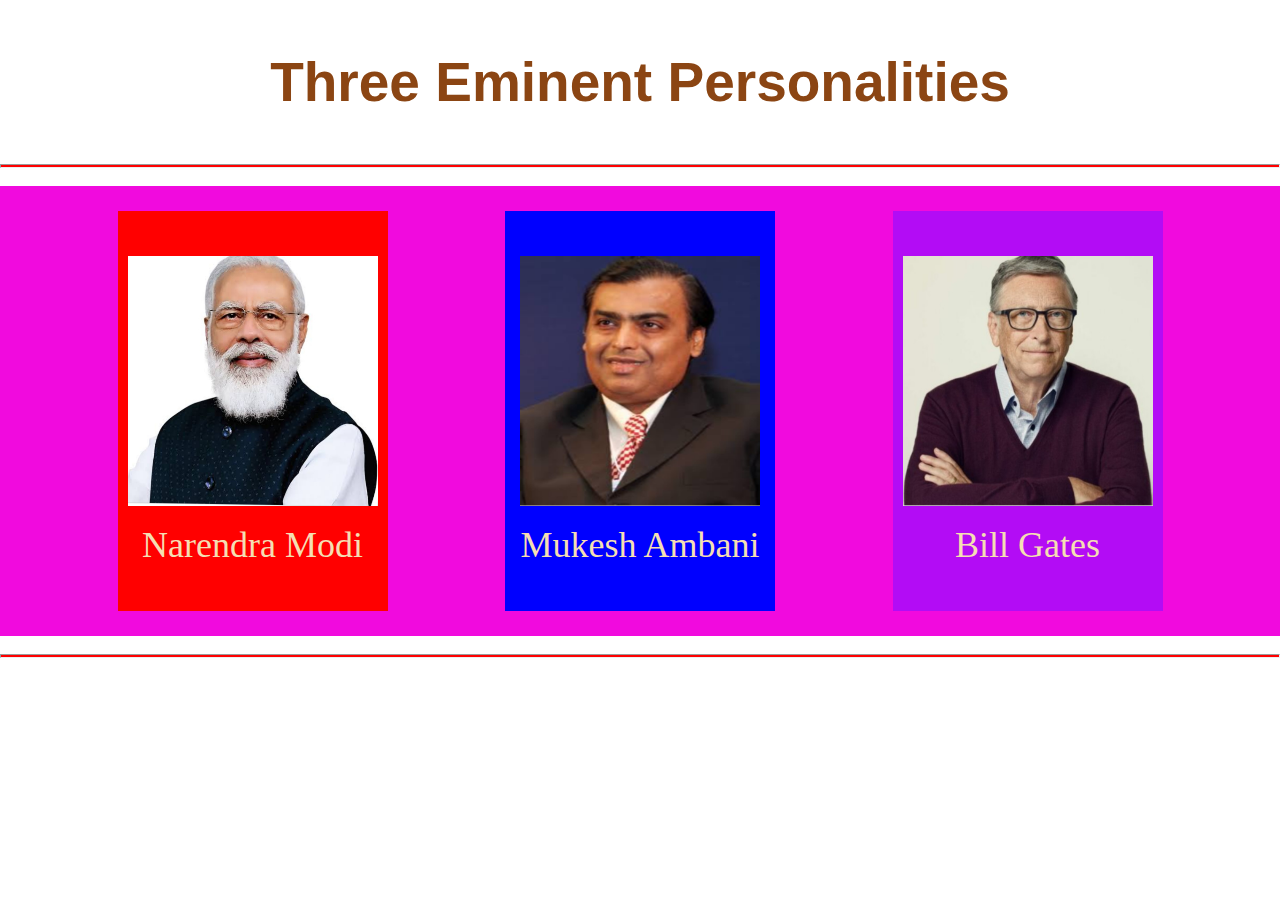
<file: index.html>
<html>

<head>
    <title>Three Eminent Personalities</title>
    <link rel="stylesheet" href="style.css">
</head>

<body>
    <header>
        <h1> Three Eminent Personalities </h1>
    </header>
    <hr>
    <br>
    <div class="container">
        <div class="p1">
            <img src="modi.jpeg" alt="no image found" height="250px" width="250px"><br>
            <div class="text"><a href="modih.html">Narendra Modi</a></div>
        </div>
        <div class="p2">
            <img src="ambani.jpeg" alt="no image found" height="250px" width="240px"><br>
            <div class="text"><a href="ambanih.html">Mukesh Ambani</a></div>
        </div>
        <div class="p3">
            <img src="bill.jpeg" alt="no image found" height="250px" width="250px"><br>
            <div class="text"><a href="billh.html">Bill Gates</a></div>
        </div>
    </div>
    <br>
    <hr>
</body>

</html>
</file>
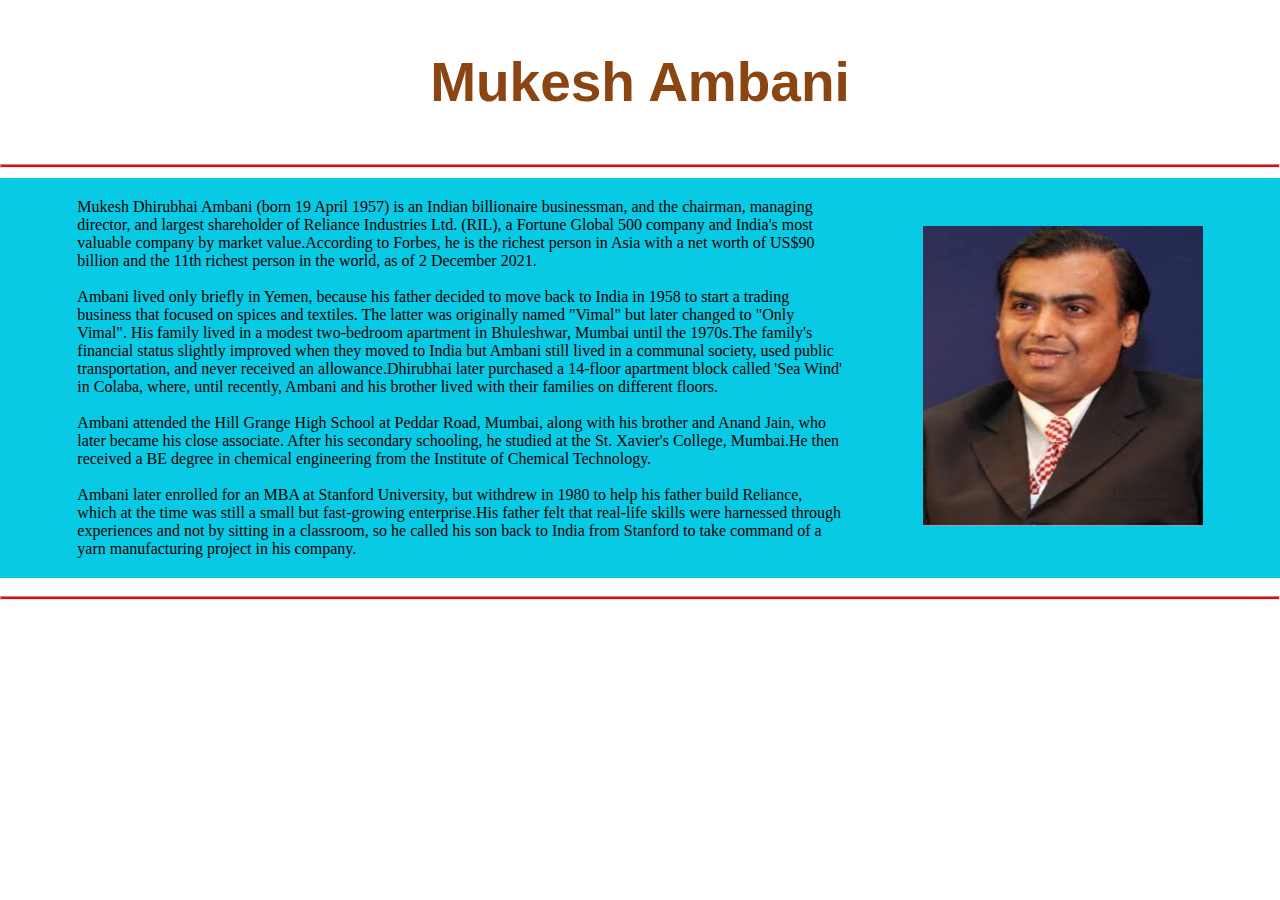
<file: ambanih.html>
<!DOCTYPE html>
<html lang="en">
<head>
    <meta charset="UTF-8">
    <meta http-equiv="X-UA-Compatible" content="IE=edge">
    <meta name="viewport" content="width=device-width, initial-scale=1.0">
    <link rel="stylesheet" href="style.css">
    <title>Mukesh Ambani</title>
</head>
<body>
    <header>
        <h1> Mukesh Ambani </h1>
    </header>
    <hr>
    <div class="con">
        <div class="dis">
            Mukesh Dhirubhai Ambani (born 19 April 1957) is an Indian billionaire businessman, and the chairman, managing director, and largest shareholder of Reliance Industries Ltd. (RIL), a Fortune Global 500 company and India's most valuable company by market value.According to Forbes, he is the richest person in Asia with a net worth of US$90 billion and the 11th richest person in the world, as of 2 December 2021.
            <br><br>
            Ambani lived only briefly in Yemen, because his father decided to move back to India in 1958 to start a trading business that focused on spices and textiles. The latter was originally named "Vimal" but later changed to "Only Vimal". His family lived in a modest two-bedroom apartment in Bhuleshwar, Mumbai until the 1970s.The family's financial status slightly improved when they moved to India but Ambani still lived in a communal society, used public transportation, and never received an allowance.Dhirubhai later purchased a 14-floor apartment block called 'Sea Wind' in Colaba, where, until recently, Ambani and his brother lived with their families on different floors.
            <br><br>
            Ambani attended the Hill Grange High School at Peddar Road, Mumbai, along with his brother and Anand Jain, who later became his close associate. After his secondary schooling, he studied at the St. Xavier's College, Mumbai.He then received a BE degree in chemical engineering from the Institute of Chemical Technology.
            <br><br>
            Ambani later enrolled for an MBA at Stanford University, but withdrew in 1980 to help his father build Reliance, which at the time was still a small but fast-growing enterprise.His father felt that real-life skills were harnessed through experiences and not by sitting in a classroom, so he called his son back to India from Stanford to take command of a yarn manufacturing project in his company.
        </div>
        <div class="pic">
            <img src="ambani.jpeg" width="280px" height="300px">
        </div>
    </div>
    <br>
    <hr>
</body>
</html>
</file>
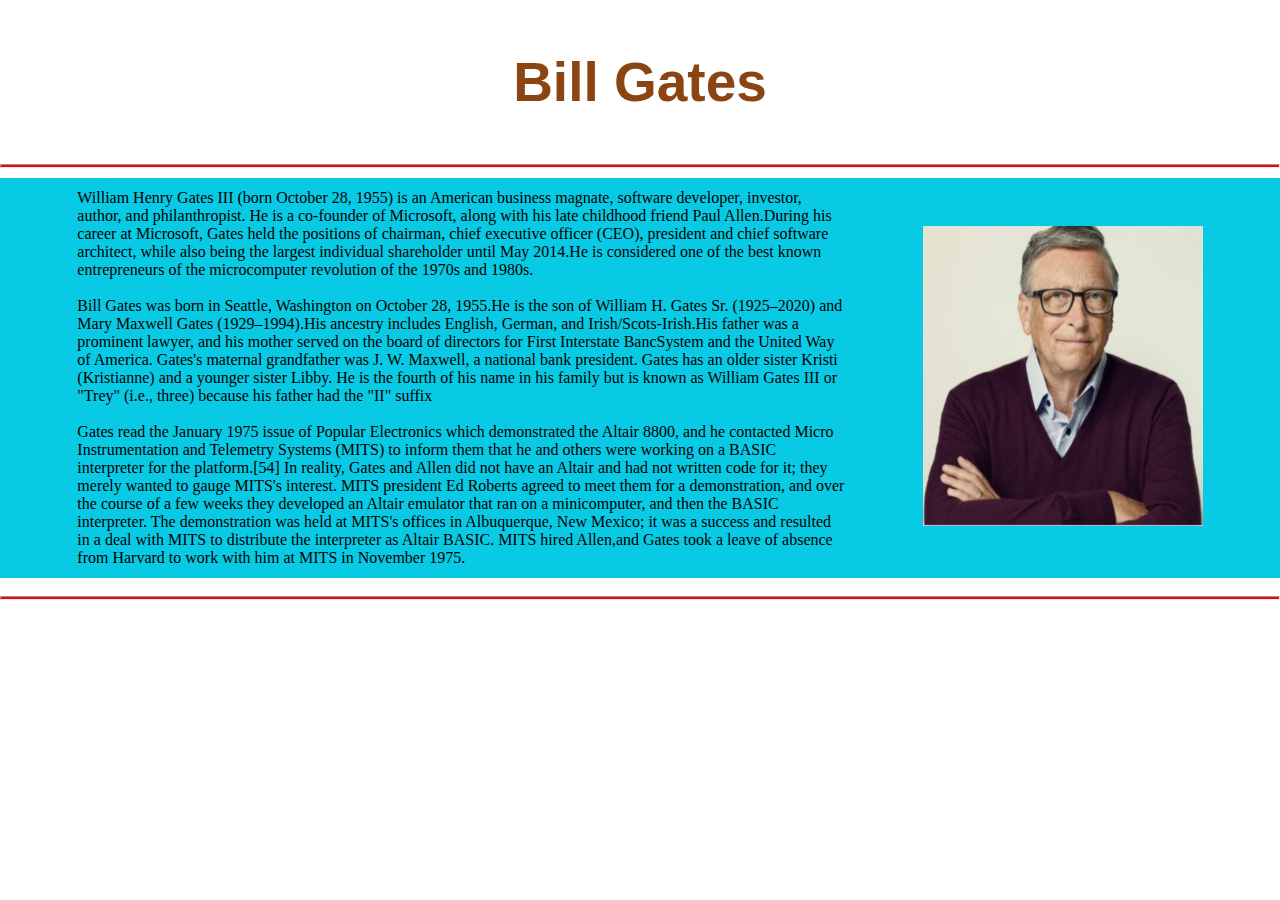
<file: billh.html>
<!DOCTYPE html>
<html lang="en">
<head>
    <meta charset="UTF-8">
    <meta http-equiv="X-UA-Compatible" content="IE=edge">
    <meta name="viewport" content="width=device-width, initial-scale=1.0">
    <link rel="stylesheet" href="style.css">
    <title>Bill Gates</title>
</head>
<body>
    <header>
        <h1> Bill Gates </h1>
    </header>
    <hr>
    <div class="con">
        <div class="dis">
        William Henry Gates III (born October 28, 1955) is an American business magnate, software developer, investor, author, and philanthropist. He is a co-founder of Microsoft, along with his late childhood friend Paul Allen.During his career at Microsoft, Gates held the positions of chairman, chief executive officer (CEO), president and chief software architect, while also being the largest individual shareholder until May 2014.He is considered one of the best known entrepreneurs of the microcomputer revolution of the 1970s and 1980s.
        <br><br>
        Bill Gates was born in Seattle, Washington on October 28, 1955.He is the son of William H. Gates Sr. (1925–2020) and Mary Maxwell Gates (1929–1994).His ancestry includes English, German, and Irish/Scots-Irish.His father was a prominent lawyer, and his mother served on the board of directors for First Interstate BancSystem and the United Way of America. Gates's maternal grandfather was J. W. Maxwell, a national bank president. Gates has an older sister Kristi (Kristianne) and a younger sister Libby. He is the fourth of his name in his family but is known as William Gates III or "Trey" (i.e., three) because his father had the "II" suffix
        <br><br>
        Gates read the January 1975 issue of Popular Electronics which demonstrated the Altair 8800, and he contacted Micro Instrumentation and Telemetry Systems (MITS) to inform them that he and others were working on a BASIC interpreter for the platform.[54] In reality, Gates and Allen did not have an Altair and had not written code for it; they merely wanted to gauge MITS's interest. MITS president Ed Roberts agreed to meet them for a demonstration, and over the course of a few weeks they developed an Altair emulator that ran on a minicomputer, and then the BASIC interpreter. The demonstration was held at MITS's offices in Albuquerque, New Mexico; it was a success and resulted in a deal with MITS to distribute the interpreter as Altair BASIC. MITS hired Allen,and Gates took a leave of absence from Harvard to work with him at MITS in November 1975.
    </div>
        <div class="pic">
            <img src="bill.jpeg" width="280px" height="300px">
        </div>
    </div>
    <br>
    <hr>
</body>
</html>
</file>
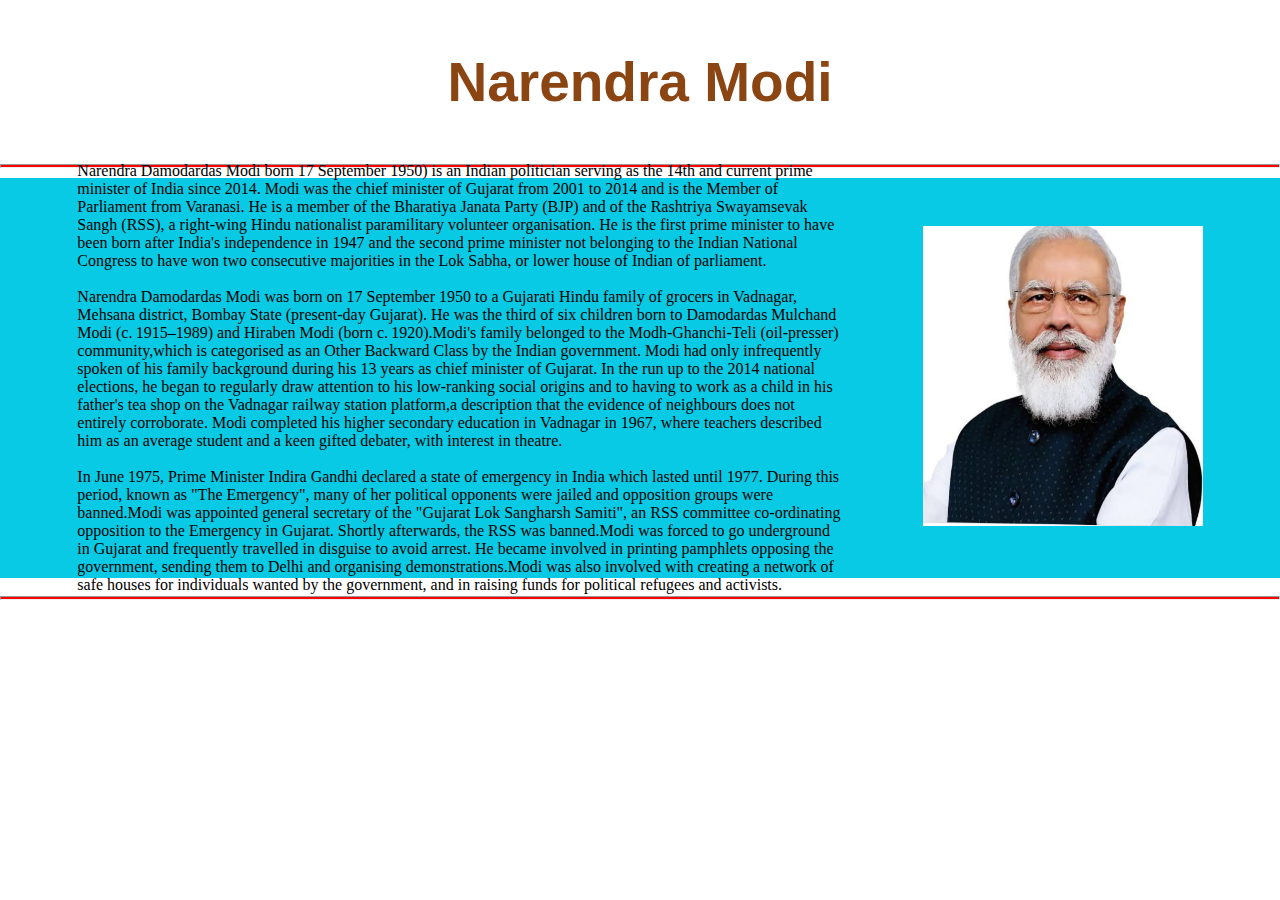
<file: modih.html>
<!DOCTYPE html>
<html lang="en">
<head>
    <meta charset="UTF-8">
    <meta http-equiv="X-UA-Compatible" content="IE=edge">
    <meta name="viewport" content="width=device-width, initial-scale=1.0">
    <link rel="stylesheet" href="style.css">
    <title>Narendra Modi</title>
</head>
<body>
    <header>
        <h1> Narendra Modi </h1>
    </header>
    <hr>
    <div class="con">
        <div class="dis">
            Narendra Damodardas Modi born 17 September 1950) is an Indian politician serving as the 14th and current prime
            minister of India since 2014. Modi was the chief minister of Gujarat from 2001 to 2014 
            and is the Member of Parliament from Varanasi. He is a member of the Bharatiya Janata Party
            (BJP) and of the Rashtriya Swayamsevak Sangh (RSS), a right-wing Hindu nationalist paramilitary 
            volunteer organisation. He is the first prime minister to have been born after India's independence in
            1947 and the second prime minister not belonging to the Indian National Congress to have won two consecutive majorities
            in the Lok Sabha, or lower house of Indian of parliament.
            <br><br>
            Narendra Damodardas Modi was born on 17 September 1950 to a Gujarati Hindu family of grocers in Vadnagar, Mehsana district, 
            Bombay State (present-day Gujarat). He was the third of six children born to Damodardas Mulchand Modi (c. 1915–1989) and Hiraben Modi 
            (born c. 1920).Modi's family belonged to the Modh-Ghanchi-Teli (oil-presser) community,which is categorised as an Other Backward Class
            by the Indian government.
            Modi had only infrequently spoken of his family background during his 13 years as chief minister of Gujarat. In the run up to the 2014 
            national elections, he began to regularly draw attention to his low-ranking social origins and to having to work as a child in his father's 
            tea shop on the Vadnagar railway station platform,a description that the evidence of neighbours does not entirely corroborate.
            Modi completed his higher secondary education in Vadnagar in 1967, where teachers described him as an average student and a keen gifted debater, with interest in theatre.
           <br><br>
            In June 1975, Prime Minister Indira Gandhi declared a state of emergency in India which lasted until 1977. During this period, known as "The Emergency", 
            many of her political opponents were jailed and opposition groups were banned.Modi was appointed general secretary of the "Gujarat Lok Sangharsh 
            Samiti", an RSS committee co-ordinating opposition to the Emergency in Gujarat. Shortly afterwards, the RSS was banned.Modi was forced to go underground 
            in Gujarat and frequently travelled in disguise to avoid arrest. He became involved in printing pamphlets opposing the government, sending them to Delhi and organising
             demonstrations.Modi was also involved with creating a network of safe houses for individuals wanted by the government, and in raising funds for political refugees and 
             activists.
        </div>
        <div class="pic">
            <img src="modi.jpeg" width="280px" height="300px">
        </div>
    </div>
    <br>
    <hr>
</body>
</html>
</file>
<file: style.css>
*{
    margin: 0;
    padding: 0;
}
header{
    text-align: center;
    margin: 50px 0 50px 0;
}
hr{
   background: red;
   height: 2px;
}
h1{
    font-family: 'Trebuchet MS', 'Lucida Sans Unicode', 'Lucida Grande', 'Lucida Sans', Arial, sans-serif;
    color: saddlebrown;
    font-size: 55px;
}
.container{
    display: flex;
    background: rgb(241, 10, 222);
    height: 450px;
    width: 100vw;
    align-items: center;
    justify-content: space-evenly;
}
.p1{ 
    display: flex;
    flex-direction: column;
    justify-content: center;
    align-items: center;
    height: 400px;
    width: 270px;
    background-color: red;
}
.p2{
    display: flex;
    flex-direction: column;
    justify-content: center;
    align-items: center;
    height: 400px;
    width: 270px;
    background-color: blue;
}
.p3{
    display: flex;
    flex-direction: column;
    justify-content: center;
    align-items: center;
    height: 400px;
    width: 270px;
    background-color: rgb(179, 12, 245);
}
img{
    display: inline-block;
}
.text{
    font-size: 36px;
}
a:link{
    text-decoration: none;
    color:wheat;
}
a:visited{
    text-decoration: none;
    color: yellowgreen;
}
a:hover{
    text-decoration: underline;
    color: saddlebrown;
}
.con{
    display: flex;
    margin-top: 10px;
    justify-content: space-evenly;

    height: 400px;
    width: 100vw;
    background: rgb(9, 202, 228);
    align-items: center;
}
.pic{
    
}

.dis{
    width: 60vw;
}
</file>
